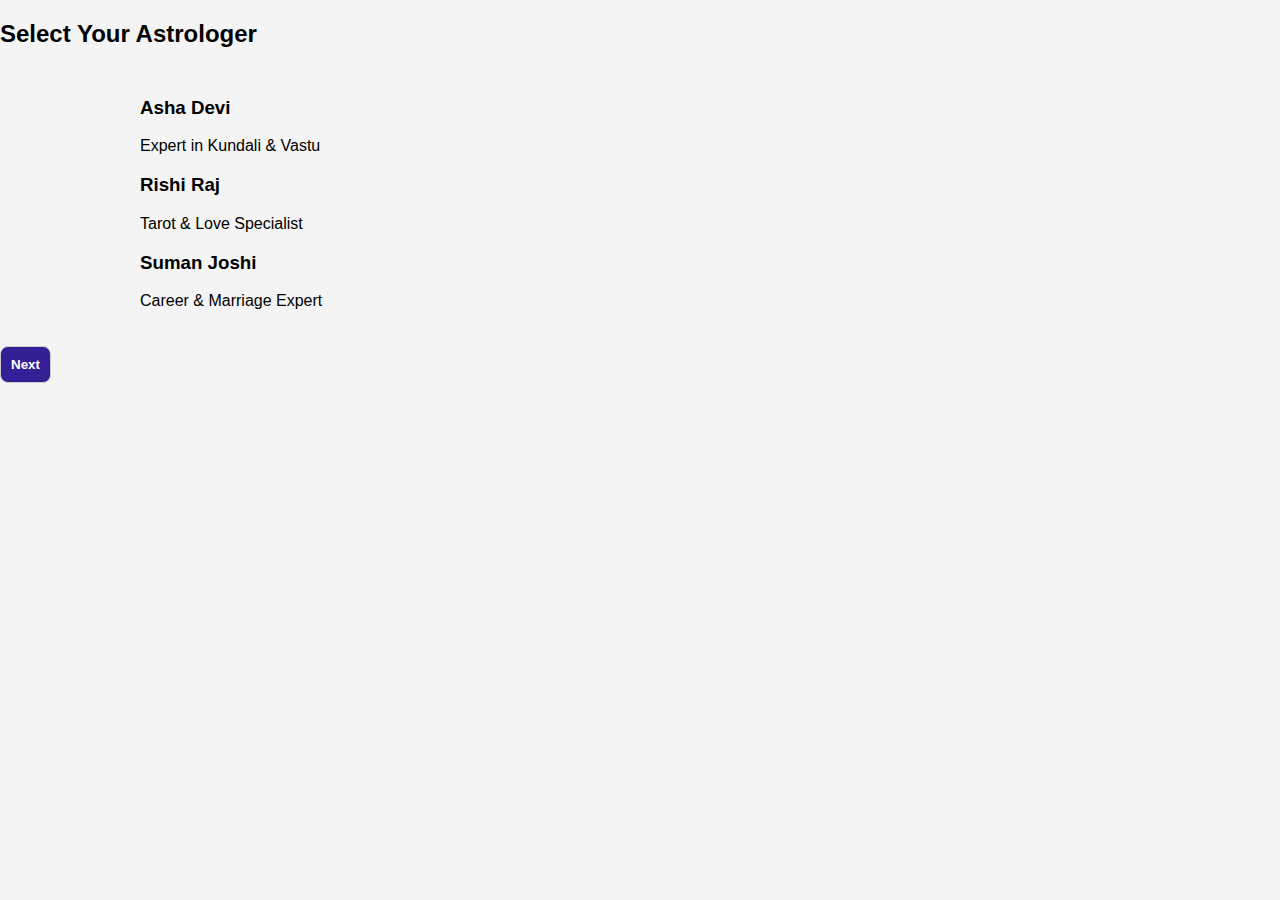
<file: astrologer.html>
<!DOCTYPE html>
<html lang="en">
<head>
  <meta charset="UTF-8">
  <title>Select Astrologer</title>
  <link rel="stylesheet" href="style.css">
</head>
<body>
  <div class="container">
    <h2>Select Your Astrologer</h2>
    <div class="astrologer-list">
      
      <div class="card" onclick="selectAstrologer('Asha Devi')">
        <div class="astrologer-name">
          <h3>Asha Devi</h3>
        </div>
        <div class="astrologer-expertise">
          <p>Expert in Kundali & Vastu</p>
        </div>
      </div>

      
      <div class="card" onclick="selectAstrologer('Rishi Raj')">
        <div class="astrologer-name">
          <h3>Rishi Raj</h3>
        </div>
        <div class="astrologer-expertise">
          <p>Tarot & Love Specialist</p>
        </div>
      </div>

      
      <div class="card" onclick="selectAstrologer('Suman Joshi')">
        <div class="astrologer-name">
          <h3>Suman Joshi</h3>
        </div>
        <div class="astrologer-expertise">
          <p>Career & Marriage Expert</p>
        </div>
      </div>
    </div>
    <a href="booking.html"><button>Next</button></a>
  </div>
  <script src="script.js"></script>
</body>
</html>
</file>
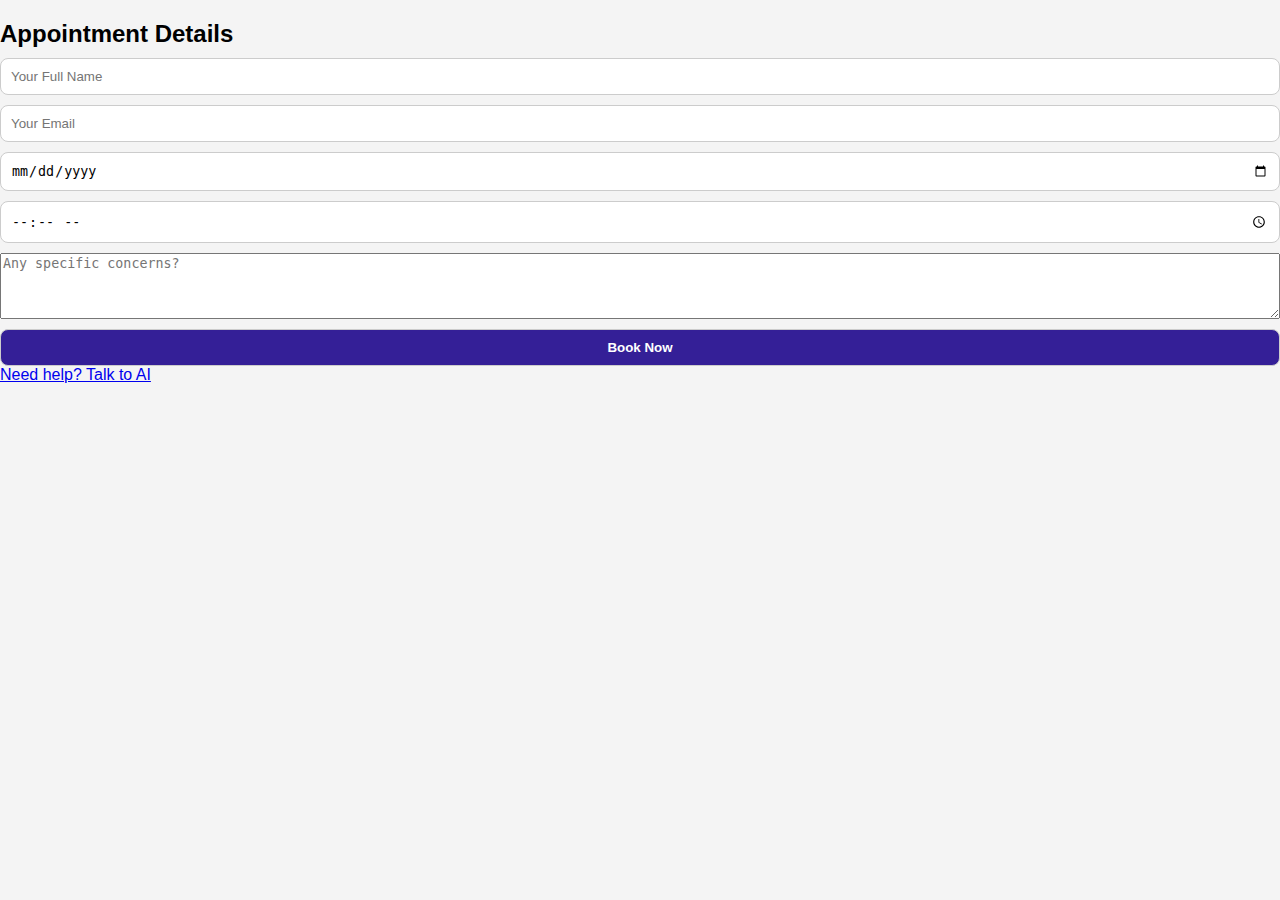
<file: booking.html>
<!DOCTYPE html>
<html lang="en">
<head>
  <meta charset="UTF-8">
  <title>Book Appointment</title>
  <link rel="stylesheet" href="style.css">
</head>
<body>
  <div class="container">
    <h2>Appointment Details</h2>
    <form onsubmit="confirmBooking(event)">
      <input type="text" id="userName" placeholder="Your Full Name" required>
      <input type="email" id="userEmail" placeholder="Your Email" required>
      <input type="date" id="date" required>
      <input type="time" id="time" required>
      <textarea placeholder="Any specific concerns?" rows="4"></textarea>
      <button type="submit">Book Now</button>
    </form>
    <a href="chatbot.html">Need help? Talk to AI</a>
  </div>
  <script src="script.js"></script>
</body>
</html>
</file>
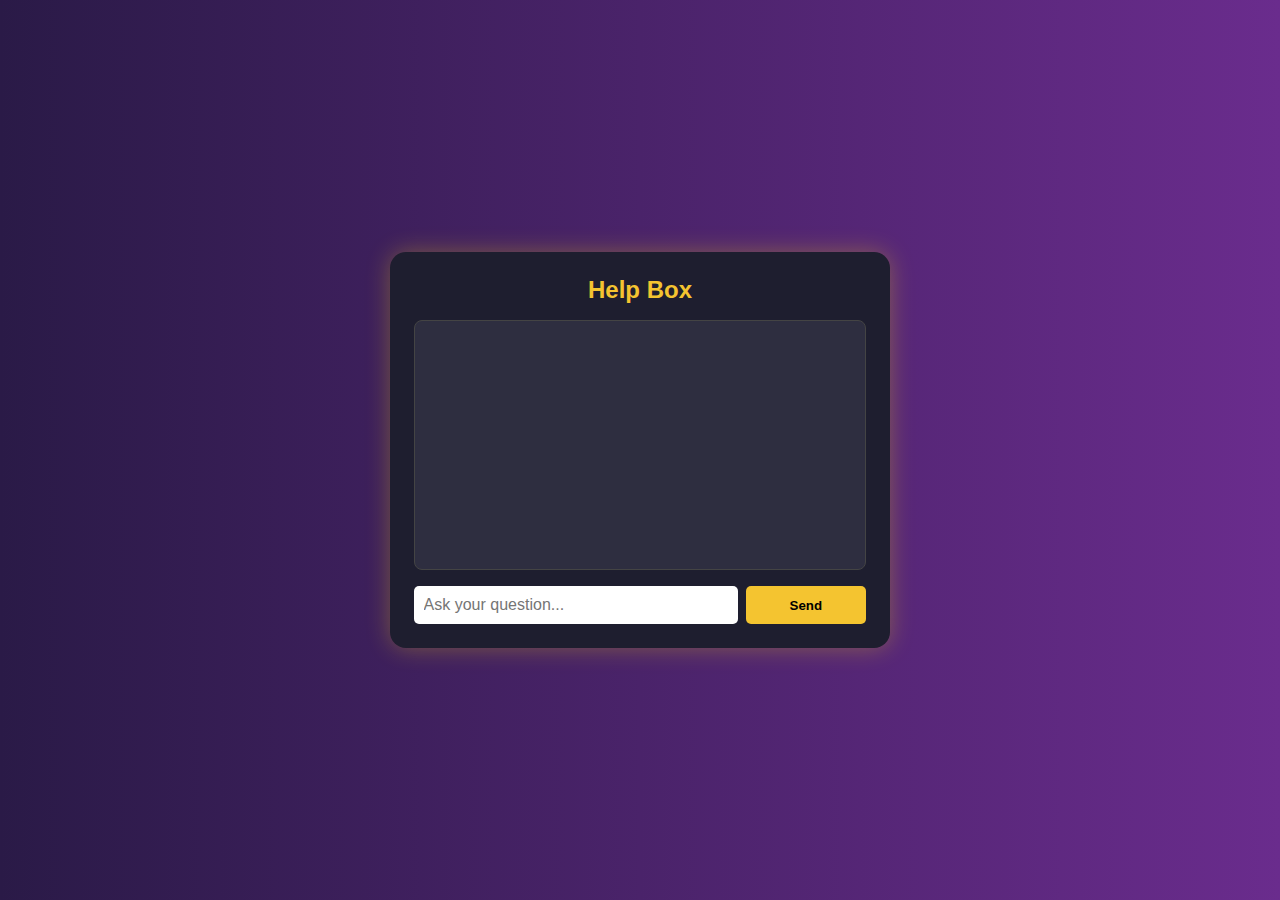
<file: chatbot.html>
<!DOCTYPE html>
<html lang="en">
<head>
  <meta charset="UTF-8">
  <meta name="viewport" content="width=device-width, initial-scale=1.0">
  <title>AstroConnect - Chatbox</title>
  <style>
    :root {
      --primary: #f4c430;
      --bg-dark: #1e1e2f;
      --bg-light: #2e2e40;
      --text-light: #fff;
      --bot-text: #aaa;
    }

    * {
      margin: 0;
      padding: 0;
      box-sizing: border-box;
    }

    body {
      font-family: 'Segoe UI', sans-serif;
      background: linear-gradient(to right, #2a1a47, #6a2c8d);
      color: var(--text-light);
      display: flex;
      justify-content: center;
      align-items: center;
      height: 100vh;
      padding: 1rem;
    }

    .chat-container {
      background-color: var(--bg-dark);
      padding: 1.5rem;
      border-radius: 1rem;
      width: 100%;
      max-width: 500px;
      box-shadow: 0 0 25px rgba(255, 215, 0, 0.3);
      display: flex;
      flex-direction: column;
    }

    h2 {
      text-align: center;
      color: var(--primary);
      margin-bottom: 1rem;
    }

    #chat-output {
      background-color: var(--bg-light);
      padding: 1rem;
      height: 250px;
      overflow-y: auto;
      border-radius: 0.5rem;
      margin-bottom: 1rem;
      border: 1px solid #444;
      font-size: 1rem;
    }

    .chat-line {
      margin-bottom: 0.5rem;
      line-height: 1.4;
    }

    .user {
      color: var(--primary);
    }

    .bot {
      color: var(--bot-text);
    }

    .chat-input-area {
      display: flex;
      gap: 0.5rem;
      flex-wrap: wrap;
    }

    #chat-input {
      flex: 1 1 70%;
      padding: 0.6rem;
      border-radius: 5px;
      border: none;
      font-size: 1rem;
    }

    button {
      flex: 1 1 25%;
      padding: 0.6rem;
      background: var(--primary);
      color: #000;
      border: none;
      border-radius: 5px;
      cursor: pointer;
      font-weight: bold;
    }

    button:hover {
      background-color: #ffd700;
    }

    @media (max-width: 600px) {
      .chat-container {
        padding: 1rem;
        border-radius: 0.75rem;
      }

      #chat-output {
        height: 200px;
        font-size: 0.95rem;
      }

      #chat-input, button {
        font-size: 0.95rem;
      }
    }
  </style>
</head>
<body>

  <div class="chat-container">
    <h2>Help Box</h2>
    <div id="chat-output"></div>

    <div class="chat-input-area">
      <input type="text" id="chat-input" placeholder="Ask your question...">
      <button onclick="sendMessage()">Send</button>
    </div>
  </div>

  <script>
    const input = document.getElementById("chat-input");
    const chatOutput = document.getElementById("chat-output");

    input.addEventListener("keydown", function(event) {
      if (event.key === "Enter") {
        event.preventDefault();
        sendMessage();
      }
    });

    function sendMessage() {
      const message = input.value.trim();
      if (message === "") return;

      const userMessage = document.createElement("div");
      userMessage.className = "chat-line user";
      userMessage.textContent = "You: " + message;
      chatOutput.appendChild(userMessage);

      input.value = "";
      chatOutput.scrollTop = chatOutput.scrollHeight;

      setTimeout(() => {
        const botReply = document.createElement("div");
        botReply.className = "chat-line bot";
        botReply.textContent = "AstroBot: Thanks for your question! 🌟";
        chatOutput.appendChild(botReply);
        chatOutput.scrollTop = chatOutput.scrollHeight;
      }, 600);
    }
  </script>

</body>
</html>
</file>
<file: style.css>
body {
  font-family: Arial, sans-serif;
  margin: 0;
  background: #f4f4f4;
}

header {
  background: linear-gradient(to right, #5f27cd, #341f97);
  color: white;
  padding: 40px 20px;
  text-align: center;
}

h2 {
  margin-bottom: 10px;
}

.astrologer-list {
  padding: 20px;
  max-width: 1000px;
  margin: auto;
}

.astrologer {
  background: white;
  border-radius: 12px;
  box-shadow: 0 2px 6px rgba(0,0,0,0.1);
  margin: 15px 0;
  padding: 15px;
  cursor: pointer;
  transition: 0.3s;
}

.astrologer:hover {
  background-color: #f0f0ff;
}

.astrologer img {
  width: 100px;
  border-radius: 50%;
  float: left;
  margin-right: 20px;
}

.reviews {
  font-size: 0.9rem;
  margin-top: 10px;
  color: #444;
}

.booking-form {
  background: white;
  padding: 20px;
  max-width: 600px;
  margin: 30px auto;
  border-radius: 12px;
  box-shadow: 0 2px 6px rgba(0,0,0,0.1);
}

form {
  display: flex;
  flex-direction: column;
  gap: 10px;
}

input, button {
  padding: 10px;
  border: 1px solid #ccc;
  border-radius: 8px;
}

button {
  background-color: #341f97;
  color: white;
  font-weight: bold;
  cursor: pointer;
}

button:hover {
  background-color: #5f27cd;
}

#confirmationMsg {
  margin-top: 10px;
  color: green;
  font-weight: bold;
}
</file>
